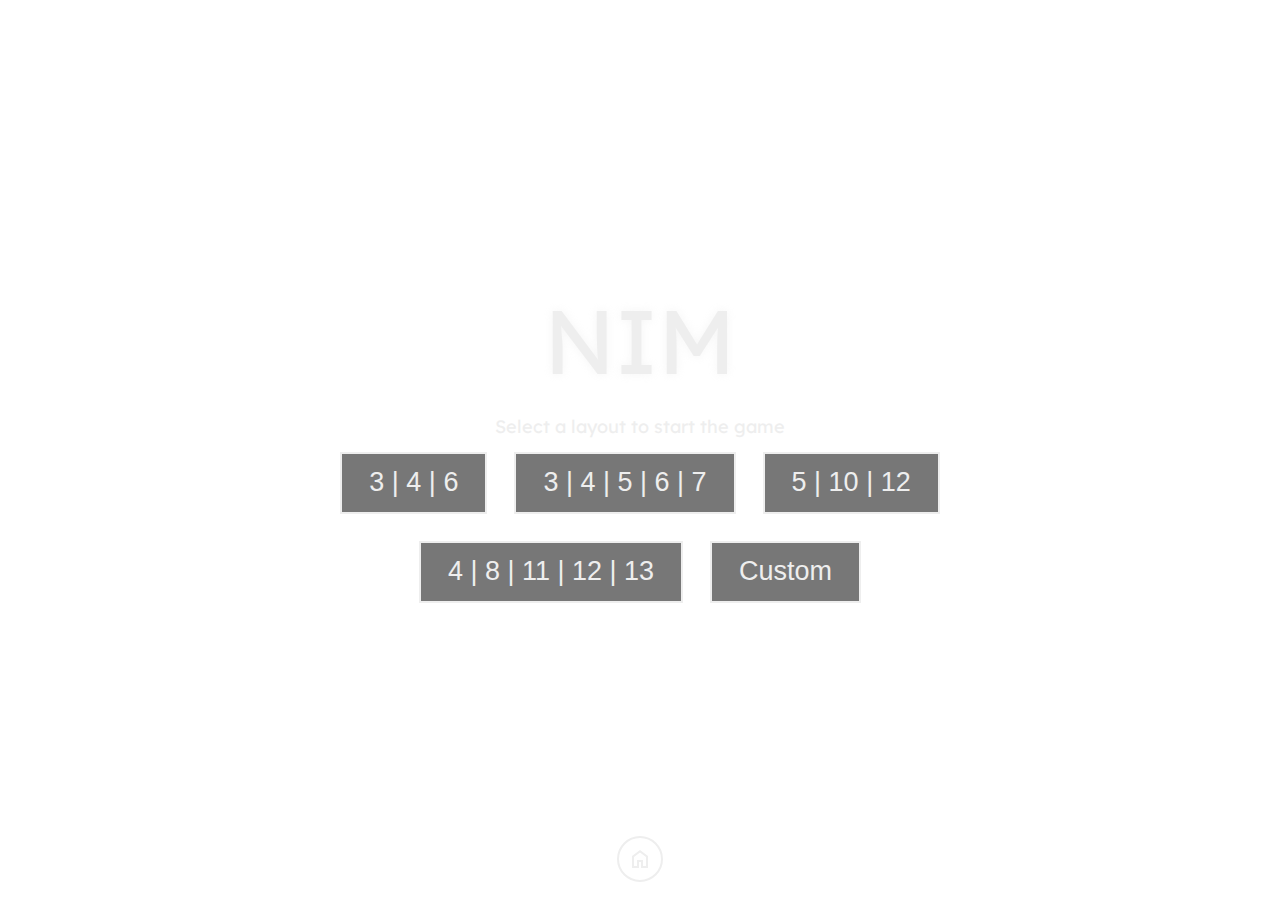
<file: nim/index.html>
<!doctype html>
<html lang="en">
<head>
	<meta charset="UTF-8"/>
	<link rel="icon" type="image/svg+xml" href="https://tomas-macha.github.io/public/nim/assets/stone2-C_V_WJKm.svg"/>
	<meta name="viewport" content="width=device-width, initial-scale=1.0"/>
	<title>Nim game</title>
  <script type="module" crossorigin src="https://tomas-macha.github.io/public/nim/assets/index-CDzgA-zz.js"></script>
  <link rel="stylesheet" crossorigin href="https://tomas-macha.github.io/public/nim/assets/index-DNNDmoZJ.css">
</head>
<body>
<div id="app"></div>
</body>
</html>
</file>
